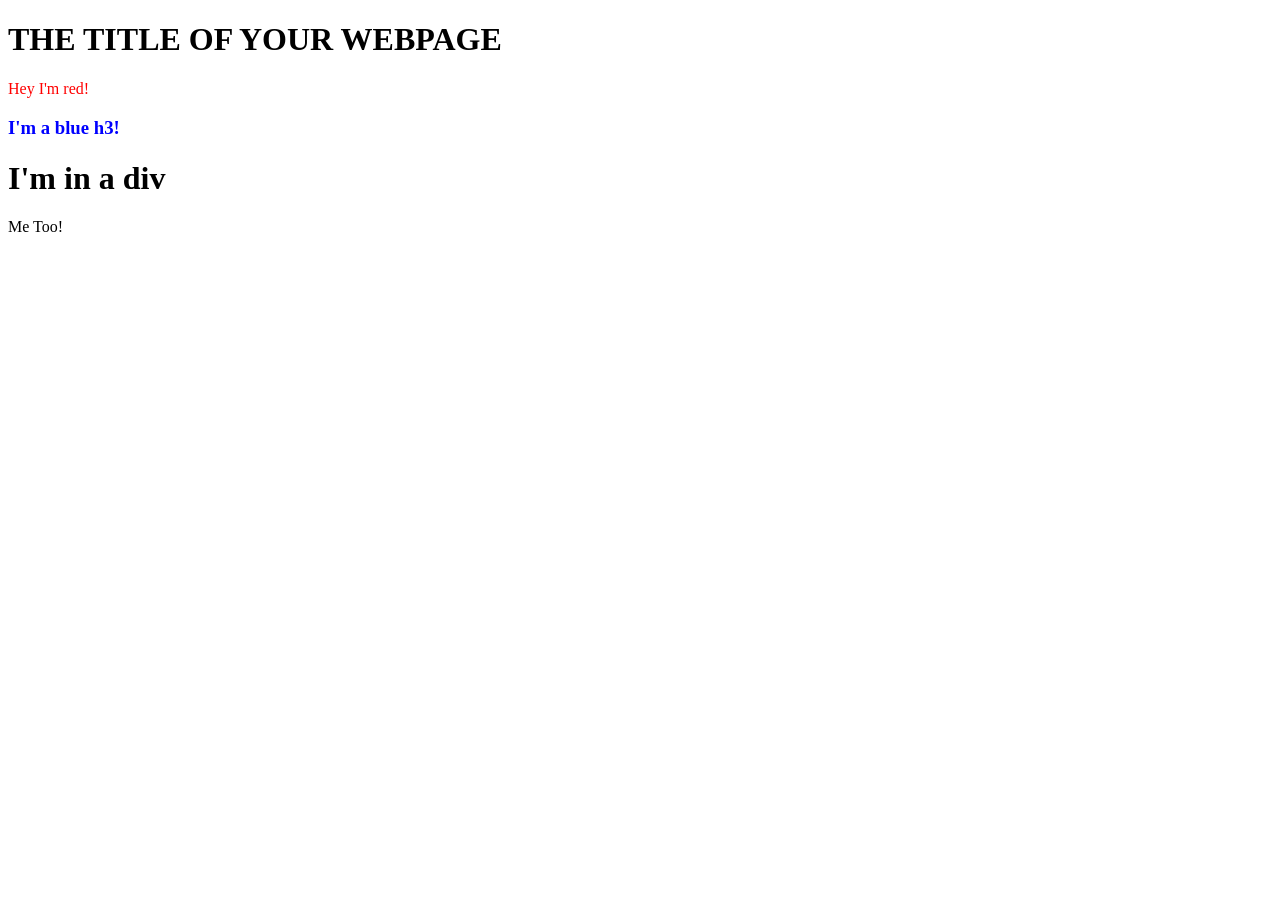
<file: Foundations/DOM Manipulation/index.html>
<!DOCTYPE html>
<html lang="en">
<head>
    <meta charset="UTF-8">
    <meta name="viewport" content="width=device-width, initial-scale=1.0">
    <title>This is my song</title>
</head>
<!-- your HTML file: -->
<body>
  <h1>THE TITLE OF YOUR WEBPAGE</h1>
  <div id="container"></div>
</body>

<script src="index.js"></script>
</html>
</file>
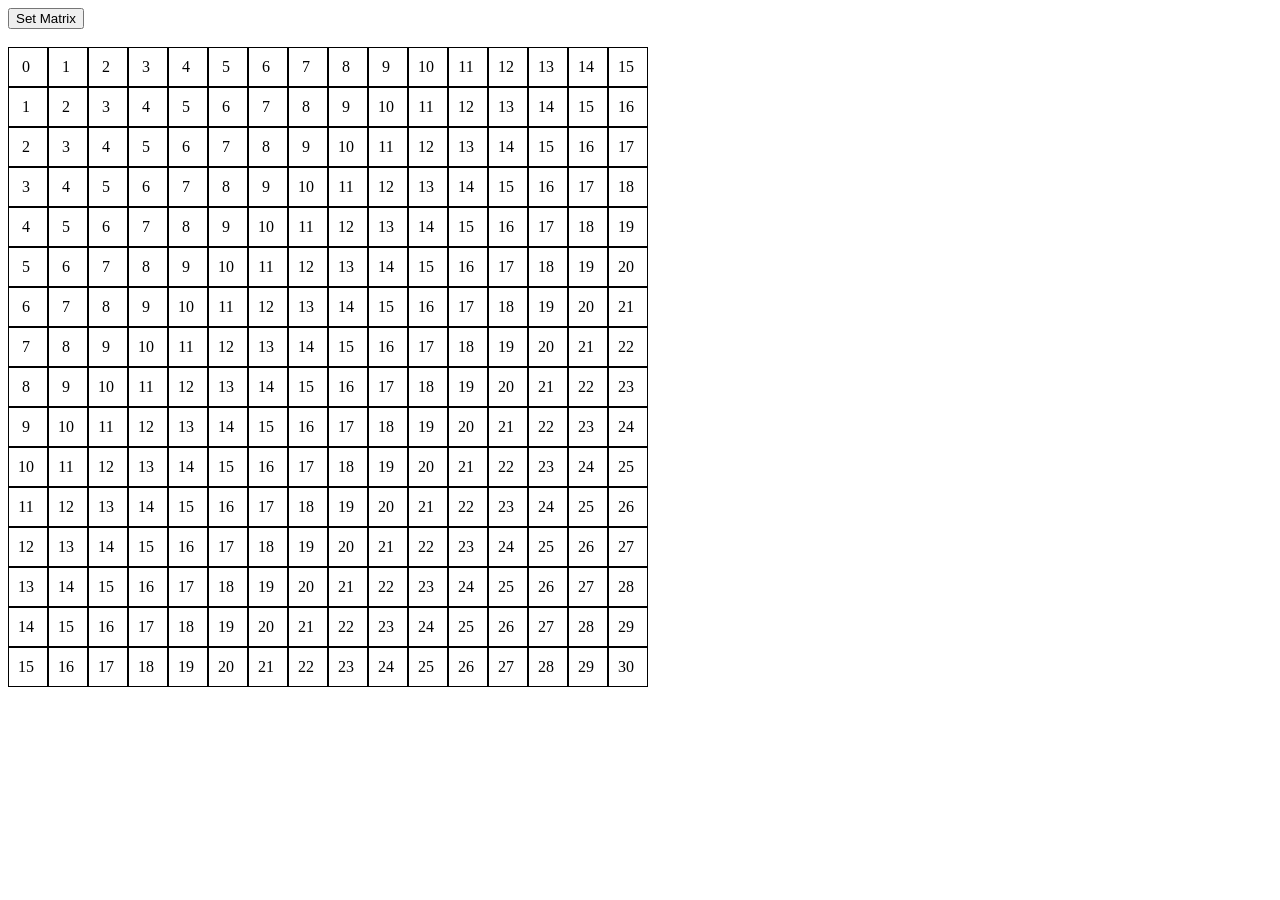
<file: Foundations/Etch-a-Sketch/index.html>
<!DOCTYPE html>
<html lang="en">
<head>
    <meta charset="UTF-8">
    <meta name="viewport" content="width=device-width, initial-scale=1.0">
    <title>Etch-a-Sketch</title>
    <link rel="stylesheet" href="styles.css">
</head>
<body>
    <button id="popup">Set Matrix</button>
    <br><br>

    <div class="container"></div>   
</body>
<script src="index.js"></script>
</html>
</file>
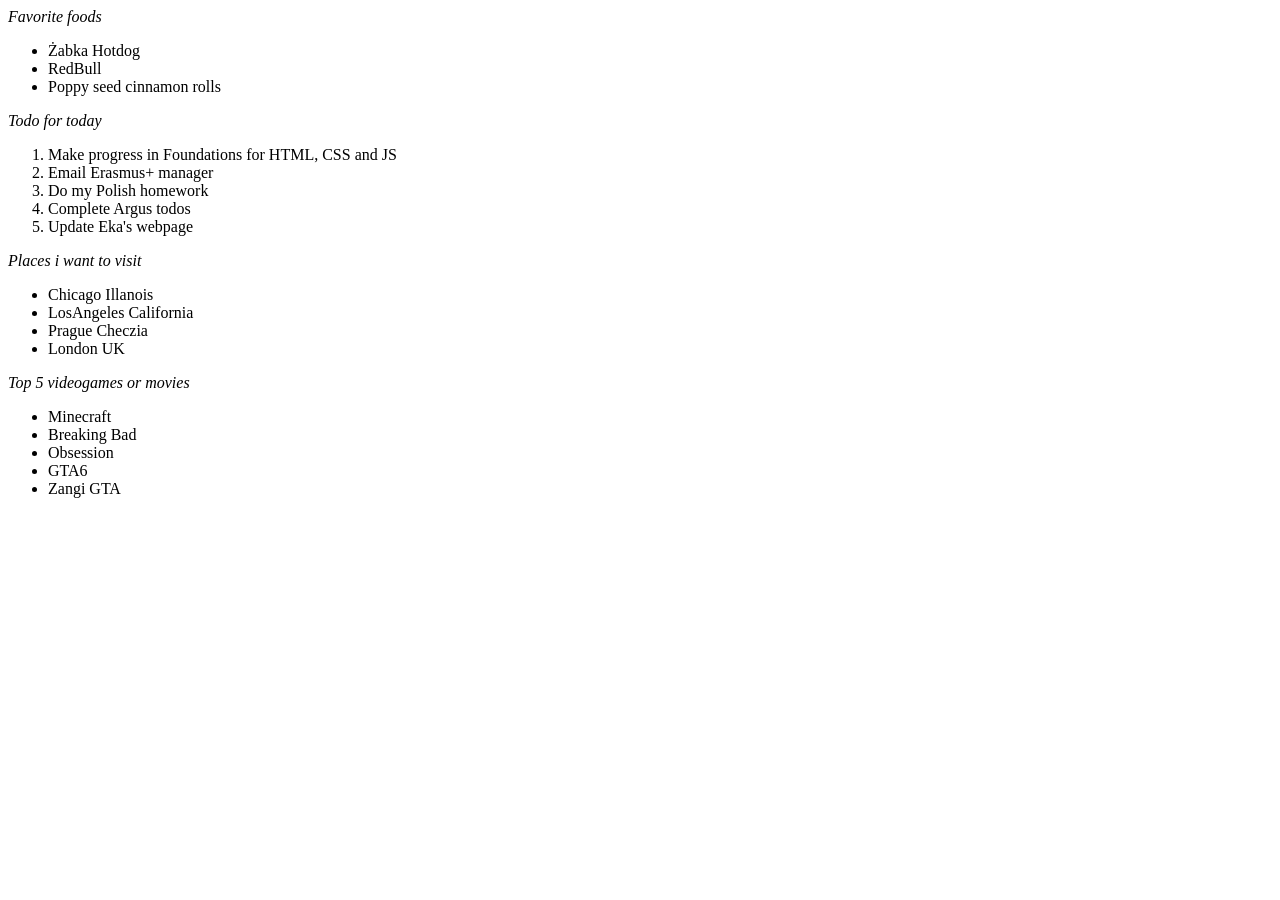
<file: Foundations/html-boilerplate/index.html>
<!DOCTYPE html>

<html lang="en">
    <head>
        <meta charset="UTF-8">
        <title>My First Webpage</title>
    </head>

    <body>
        <em>Favorite foods</em>
        <ul>
            <li>Żabka Hotdog</li>
            <li>RedBull</li>
            <li>Poppy seed cinnamon rolls</li>
        </ul>

        <em>Todo for today</em>
        <ol>
            <li>Make progress in Foundations for HTML, CSS and JS</li>
            <li>Email Erasmus+ manager</li>
            <li>Do my Polish homework</li>
            <li>Complete Argus todos</li>
            <li>Update Eka's webpage</li>
        </ol>
        <em>Places i want to visit</em>
        <ul>
            <li>Chicago Illanois</li>
            <li>LosAngeles California</li>
            <li>Prague Checzia</li>
            <li>London UK</li>
        </ul>
        <em>Top 5 videogames or movies</em>
        <ul>
            <li>Minecraft</li>
            <li>Breaking Bad</li>
            <li>Obsession</li>
            <li>GTA6</li>
            <li>Zangi GTA</li>
        </ul>
    </body>
</html>
</file>
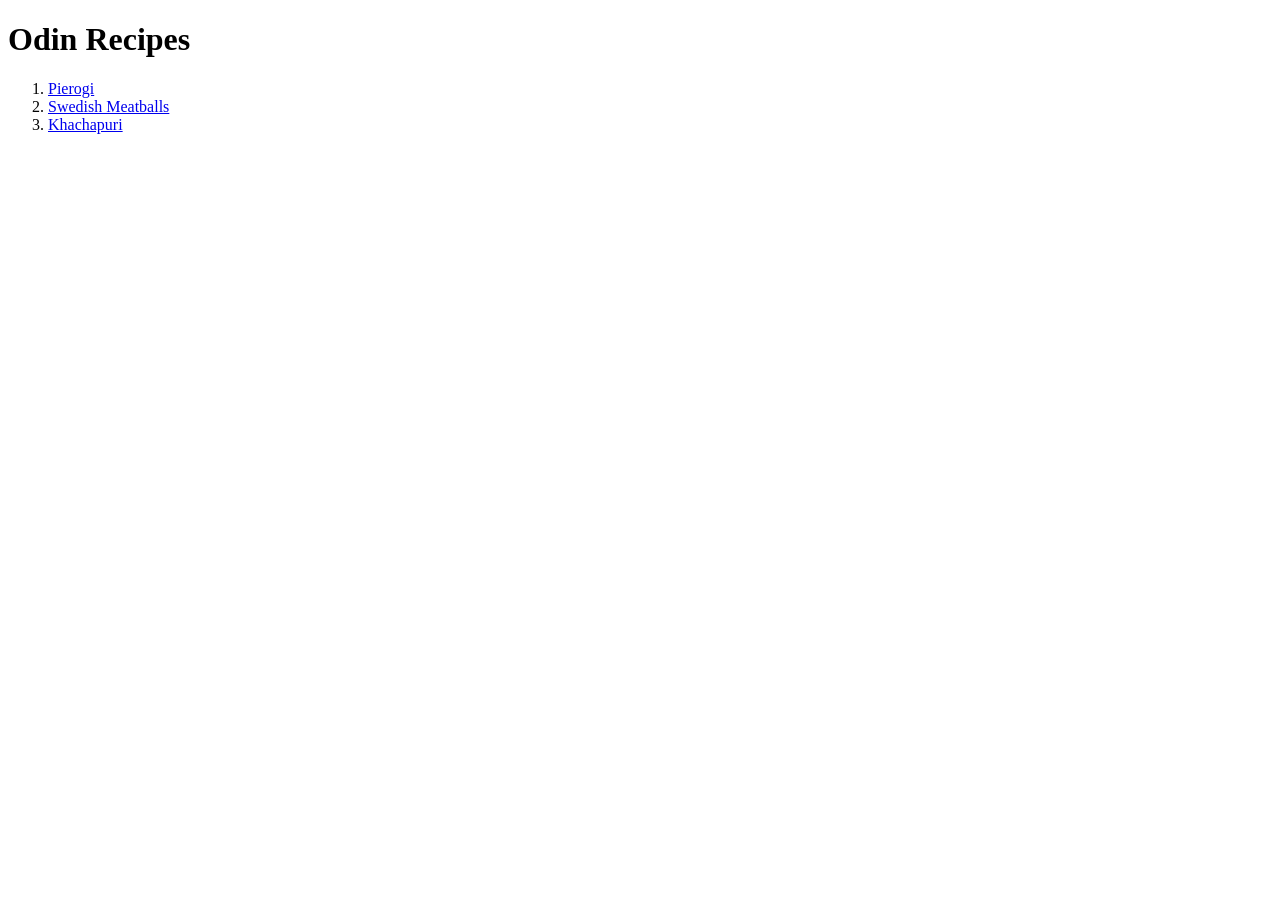
<file: Foundations/odin-recipes/index.html>
<!DOCTYPE html>
<html lang="en">
<head>
    <meta charset="UTF-8">
    <meta name="viewport" content="width=device-width, initial-scale=1.0">
    <title>Odin Recipes</title>
</head>
<body>
    <h1>Odin Recipes</h1>
    <ol>
        <li>
            <a href="./recipes/pierogi.html">Pierogi</a>
        </li>
        <li>
            <a href="./recipes/swedish_meatballs.html">Swedish Meatballs</a>
        </li>
        <li>
            <a href="./recipes/khachapuri.html">Khachapuri</a>
        </li>
    </ol>
</body>
</html>
</file>
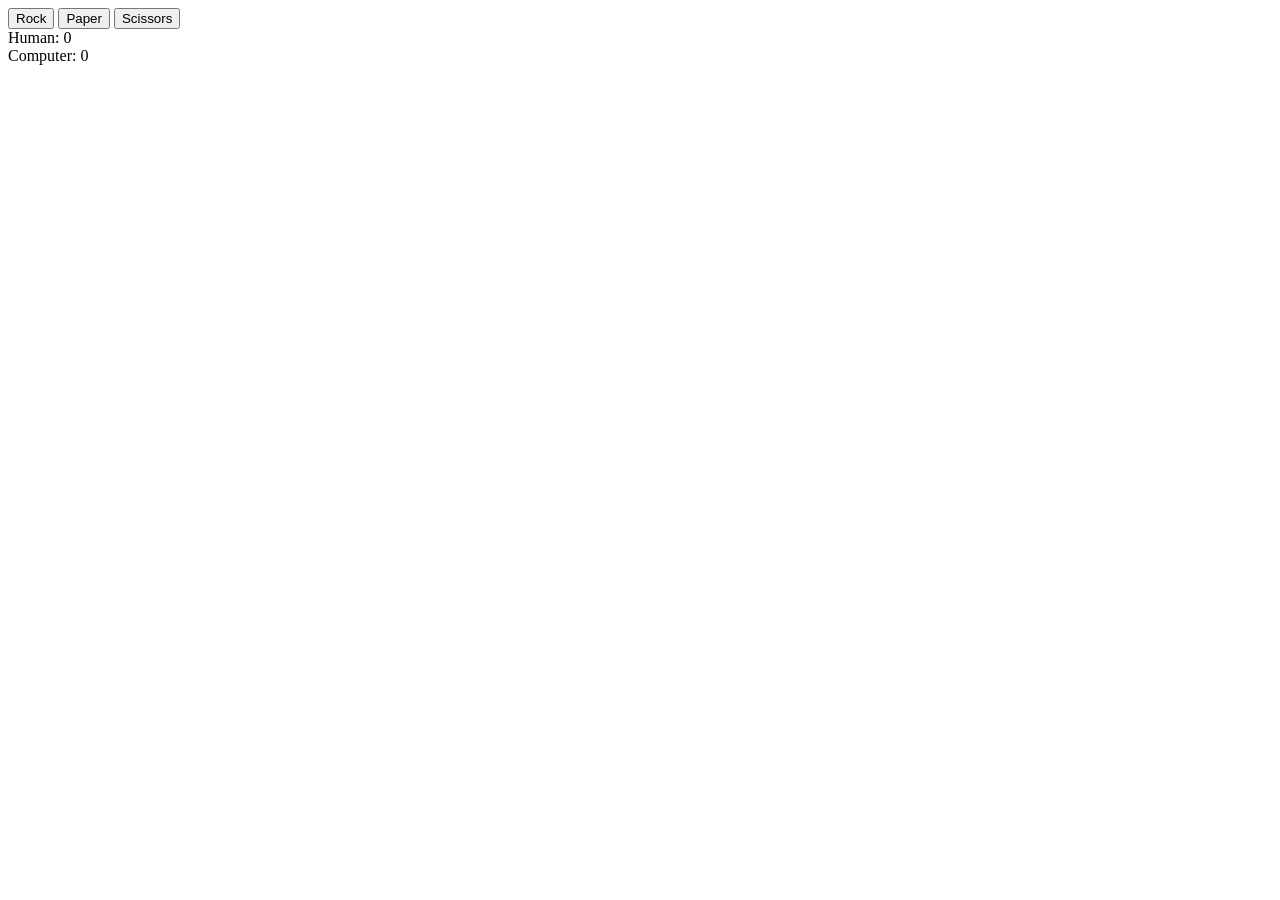
<file: Foundations/RPS/index.html>
<!DOCTYPE html>
<html lang="en">
<head>
    <meta charset="UTF-8">
    <meta name="viewport" content="width=device-width, initial-scale=1.0">
    <title>RPS</title>
</head>
<body>
    <button class="rps_btn" >Rock</button>
    <button class="rps_btn">Paper</button>
    <button class="rps_btn" >Scissors</button>

    <div id="display"></div>

    <div id="human_score">Human: 0</div>
    <div id="computer_score">Computer: 0</div>
</body>
<script src="./index.js"></script>
</html>
</file>
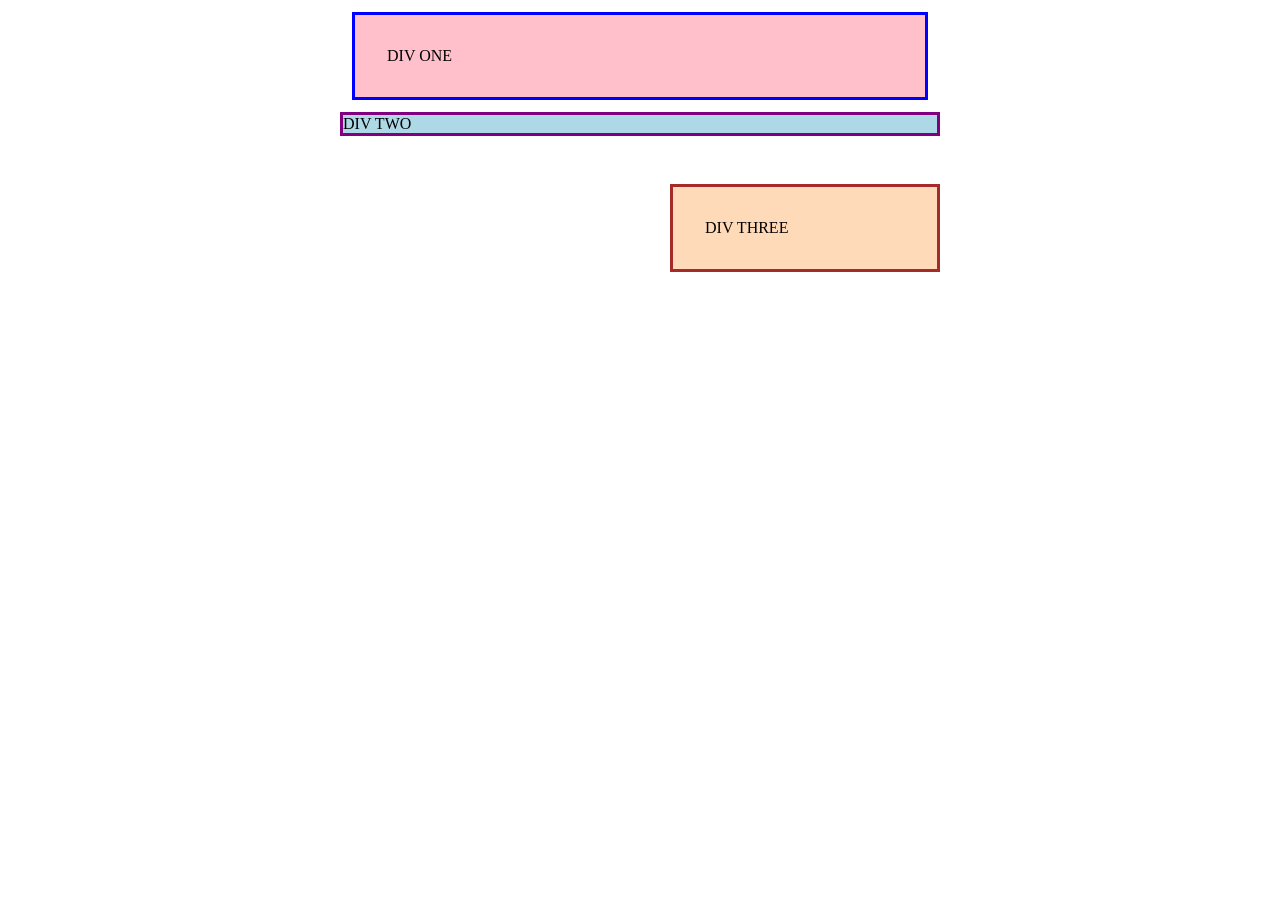
<file: Foundations/block-and-inline/01-margin-and-padding-1/index.html>
<!DOCTYPE html>
<html lang="en">
  <head>
    <meta charset="UTF-8">
    <meta http-equiv="X-UA-Compatible" content="IE=edge">
    <meta name="viewport" content="width=device-width, initial-scale=1.0">
    <title>Margin and Padding exercise</title>
    <link rel="stylesheet" href="style.css">
  </head>
  <body>
    <div class="one">
      DIV ONE
    </div>
    <div class="two">
      DIV TWO
    </div>
    <div class="three">
      DIV THREE
    </div>
  </body>
</html>
</file>
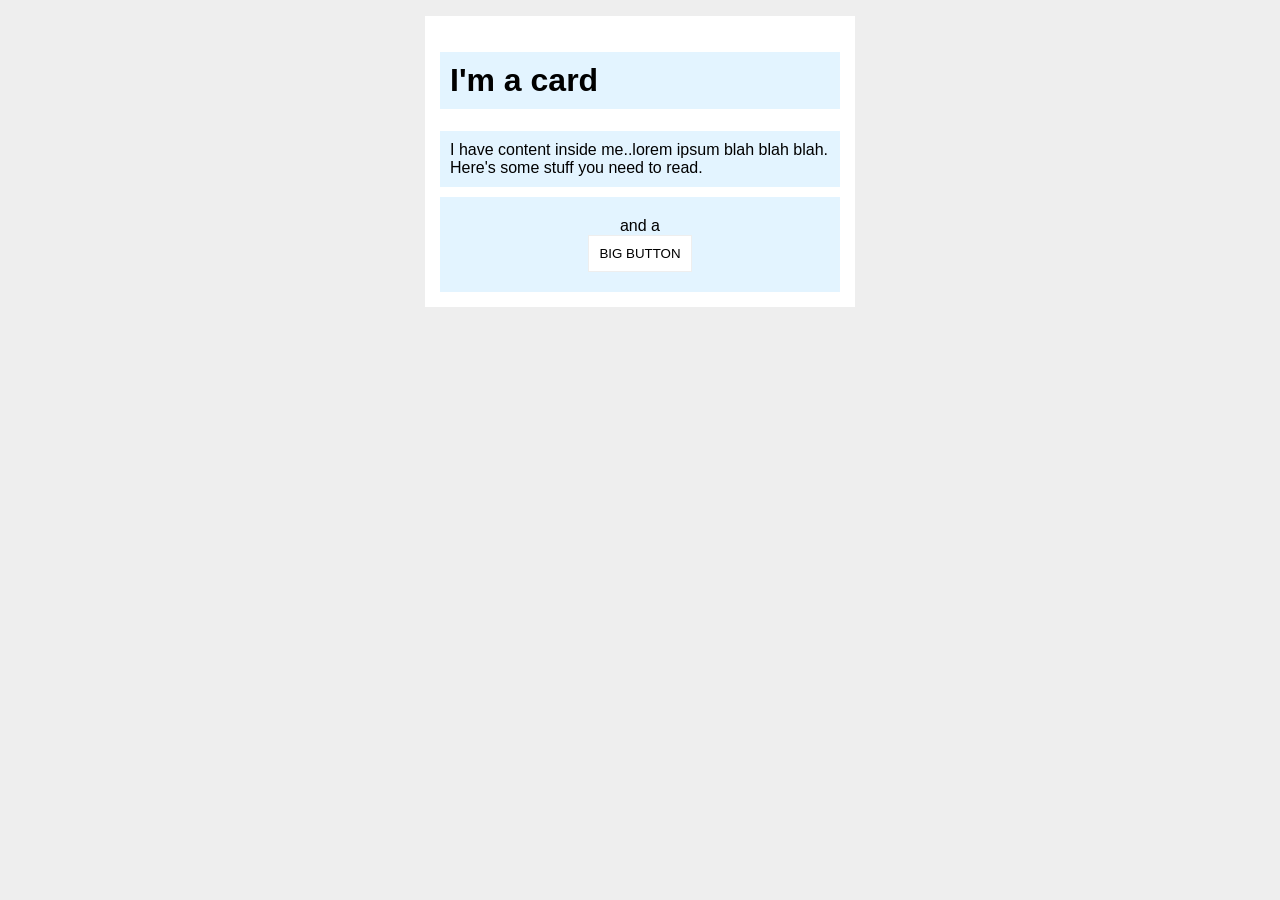
<file: Foundations/block-and-inline/02-margin-and-padding-2/index.html>
<!DOCTYPE html>
<html lang="en">
  <head>
    <meta charset="UTF-8">
    <meta http-equiv="X-UA-Compatible" content="IE=edge">
    <meta name="viewport" content="width=device-width, initial-scale=1.0">
    <title>Margin and Padding exercise 2</title>
    <link rel="stylesheet" href="style.css">
  </head>
  <body>
    <div class="card">
      <h1 class="title">I'm a card</h1>
      <div class="content">I have content inside me..lorem ipsum blah blah blah. Here's some stuff you need to read.</div>
      <div class="button-container">and a <button>BIG BUTTON</button></div>
    </div>
  </body>
</html>
</file>
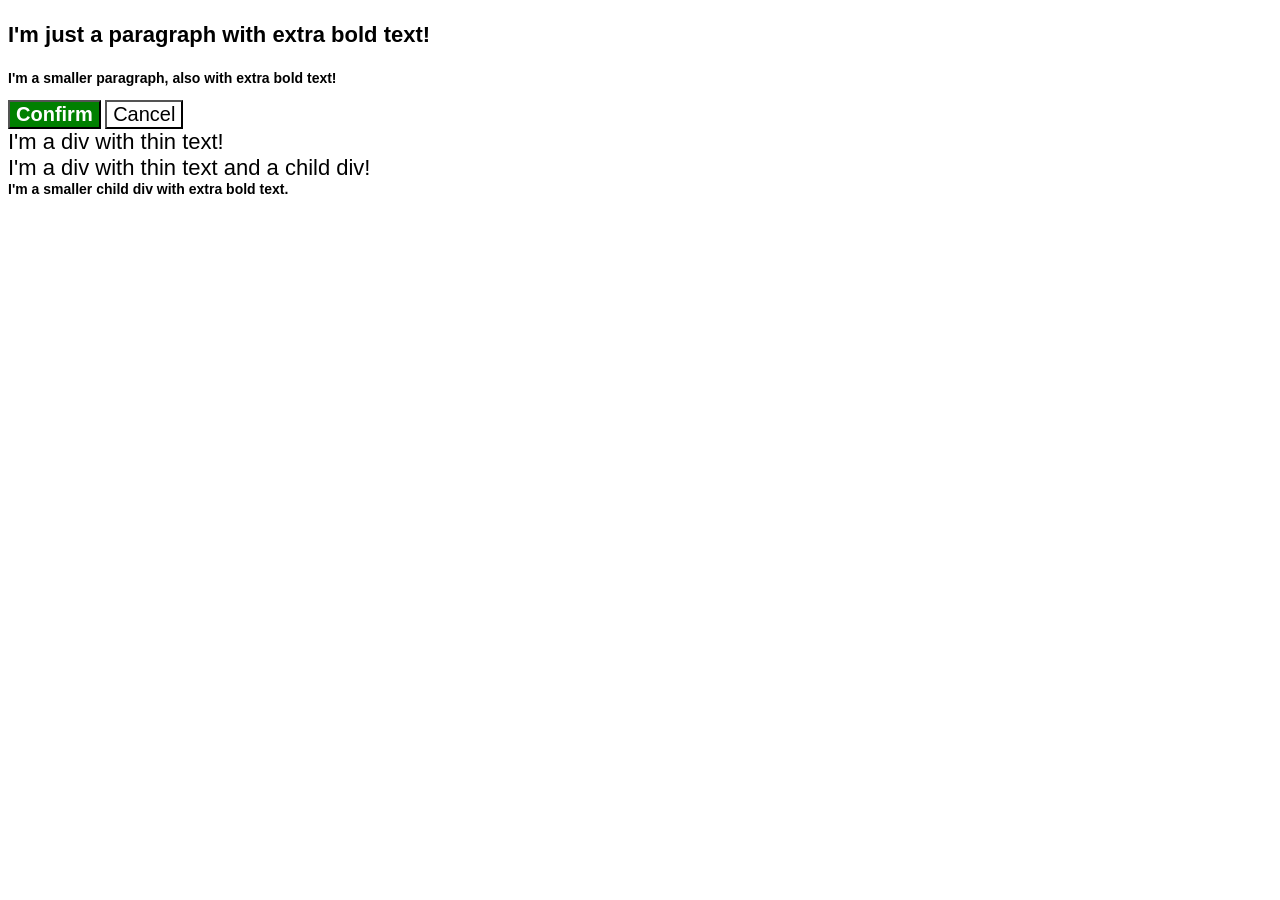
<file: Foundations/cascade/01-cascade-fix/index.html>
<!DOCTYPE html>
<html lang="en">
  <head>
    <meta charset="UTF-8">
    <meta http-equiv="X-UA-Compatible" content="IE=edge">
    <meta name="viewport" content="width=device-width, initial-scale=1.0">
    <title>Fix the Cascade</title>
    <link rel="stylesheet" href="style.css">
  </head>
  <body>
    <p class="para">I'm just a paragraph with extra bold text!</p>
    <p class="para small-para">I'm a smaller paragraph, also with extra bold text!</p>

    <button id="confirm-button" class="button confirm">Confirm</button>
    <button id="cancel-button" class="button cancel">Cancel</button>

    <div class="text">I'm a div with thin text!</div>
    <div class="text">I'm a div with thin text and a child div!
      <div class="text child">I'm a smaller child div with extra bold text.</div>
    </div>
  </body>
</html>
</file>
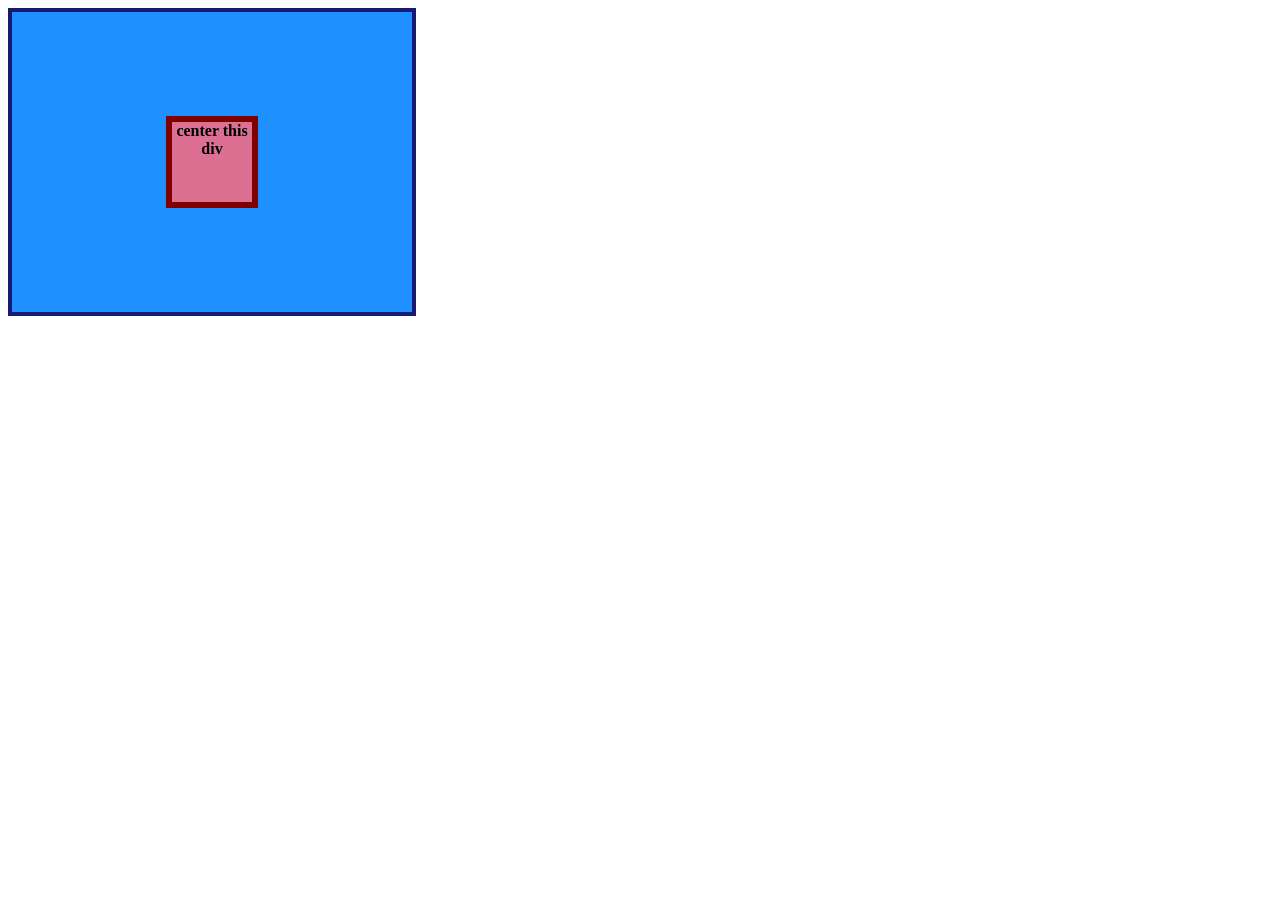
<file: Foundations/flex/01-flex-center/index.html>
<!DOCTYPE html>
<html lang="en">
  <head>
    <meta charset="UTF-8">
    <meta http-equiv="X-UA-Compatible" content="IE=edge">
    <meta name="viewport" content="width=device-width, initial-scale=1.0">
    <title>CENTER THIS DIV</title>
    <link rel="stylesheet" href="style.css">
  </head>
  <body>
    <div class="container">
      <div class="box">center this div</div>
    </div>
  </body>
</html>
</file>
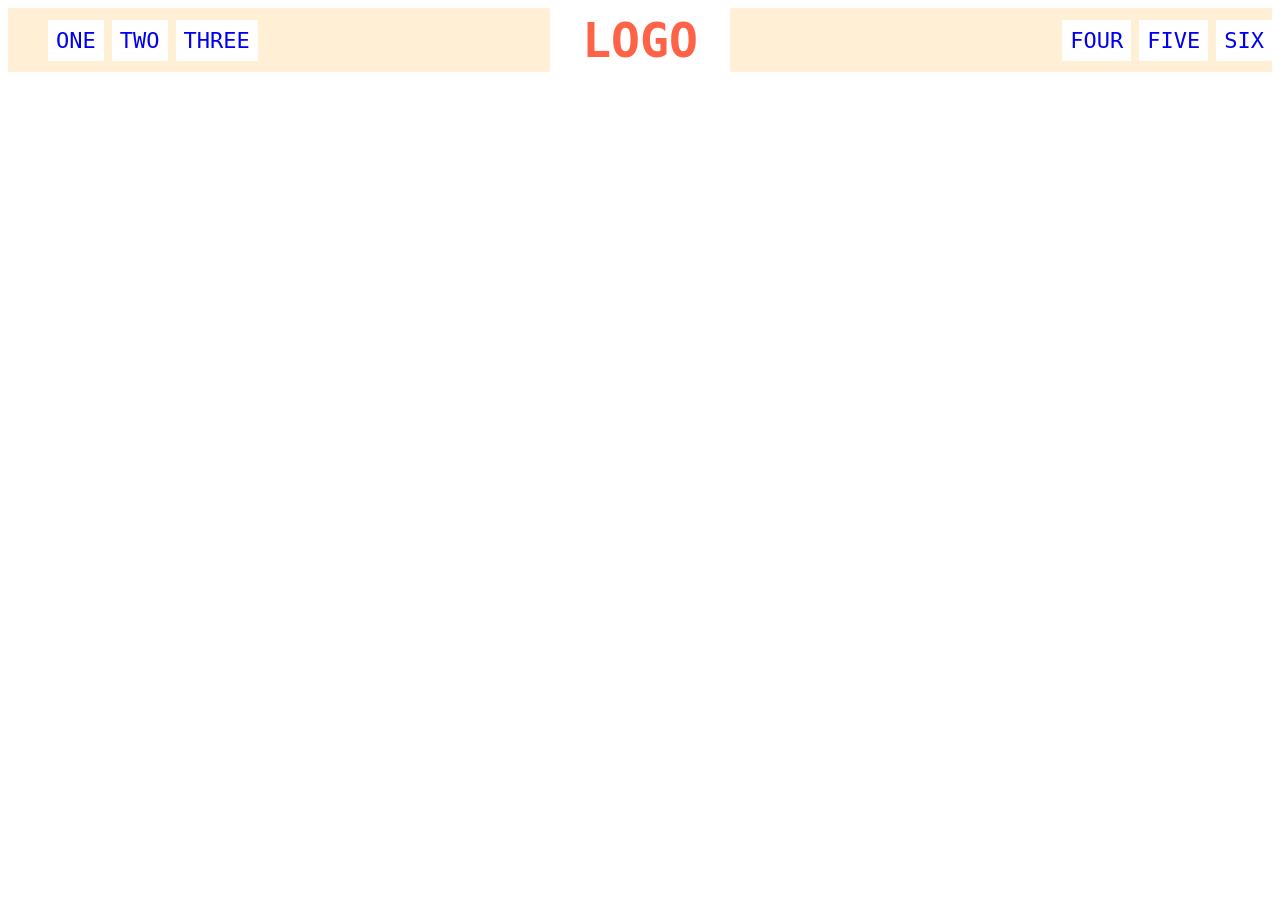
<file: Foundations/flex/02-flex-header/index.html>
<!DOCTYPE html>
<html lang="en">
  <head>
    <meta charset="UTF-8">
    <meta http-equiv="X-UA-Compatible" content="IE=edge">
    <meta name="viewport" content="width=device-width, initial-scale=1.0">
    <title>Flex Header</title>
    <link rel="stylesheet" href="style.css">
  </head>
  <body>
    <div class="header">
      <div class="left-links">
        <ul>
          <li><a href="#">ONE</a></li>
          <li><a href="#">TWO</a></li>
          <li><a href="#">THREE</a></li>
        </ul>
      </div>
      <div class="logo">LOGO</div>
      <div class="right-links">
        <ul>
          <li><a href="#">FOUR</a></li>
          <li><a href="#">FIVE</a></li>
          <li><a href="#">SIX</a></li>
        </ul>
      </div>
    </div>
  </body>
</html>
</file>
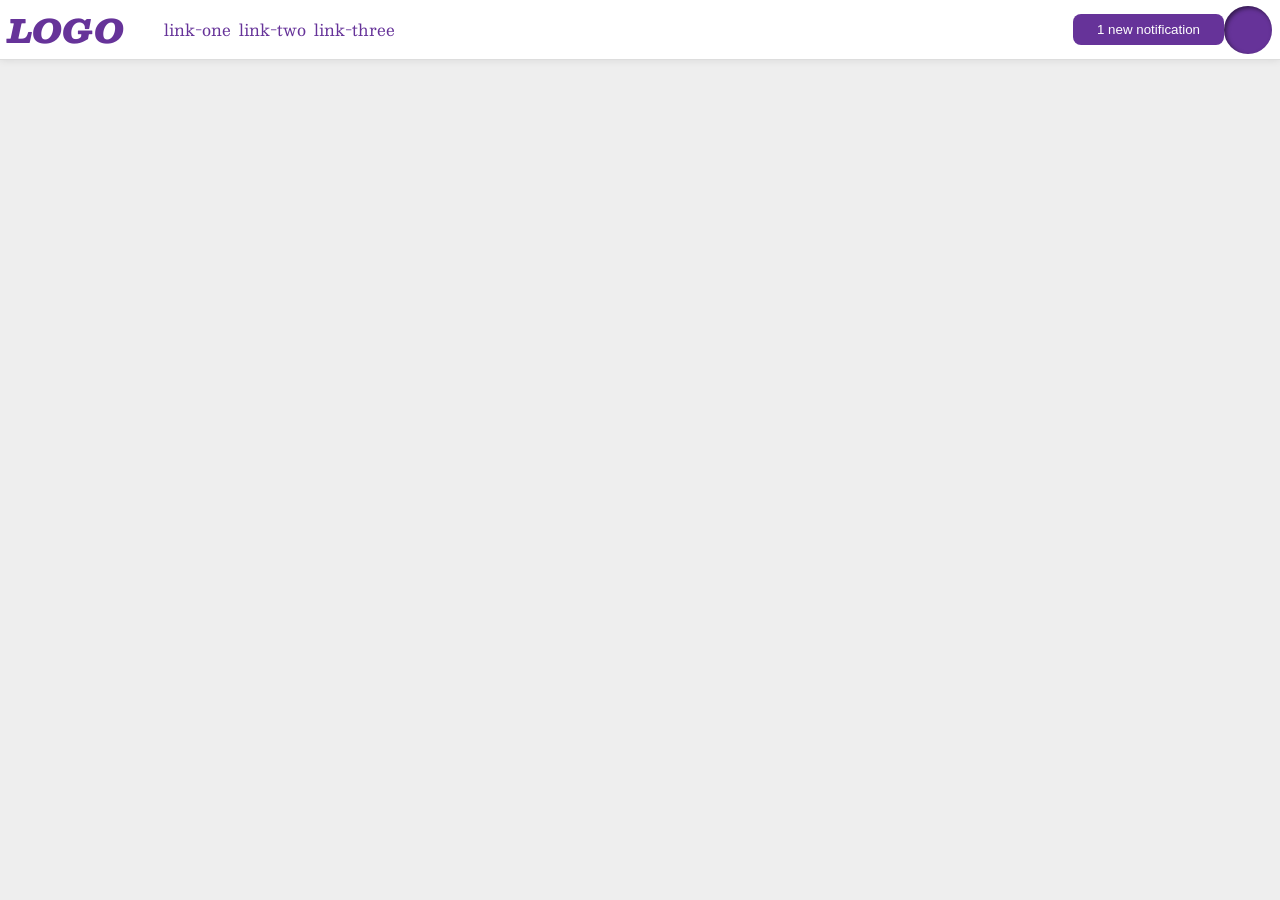
<file: Foundations/flex/03-flex-header-2/index.html>
<!DOCTYPE html>
<html lang="en">
  <head>
    <meta charset="UTF-8">
    <meta http-equiv="X-UA-Compatible" content="IE=edge">
    <meta name="viewport" content="width=device-width, initial-scale=1.0">
    <title>Flex Header 2</title>
    <link rel="stylesheet" href="style.css">
  </head>
  <body>
    <div class="header">
      <div class="container">
        <div class="logo">
          LOGO
        </div>
        <ul class="links">
          <li><a href="https://google.com">link-one</a></li>
          <li><a href="https://google.com">link-two</a></li>
          <li><a href="https://google.com">link-three</a></li>
        </ul>
      </div>
      <div class="container">
        <button class="notifications">
          1 new notification
        </button>
        <div class="profile-image"></div>
      </div>
    </div>
  </body>
</html>
</file>
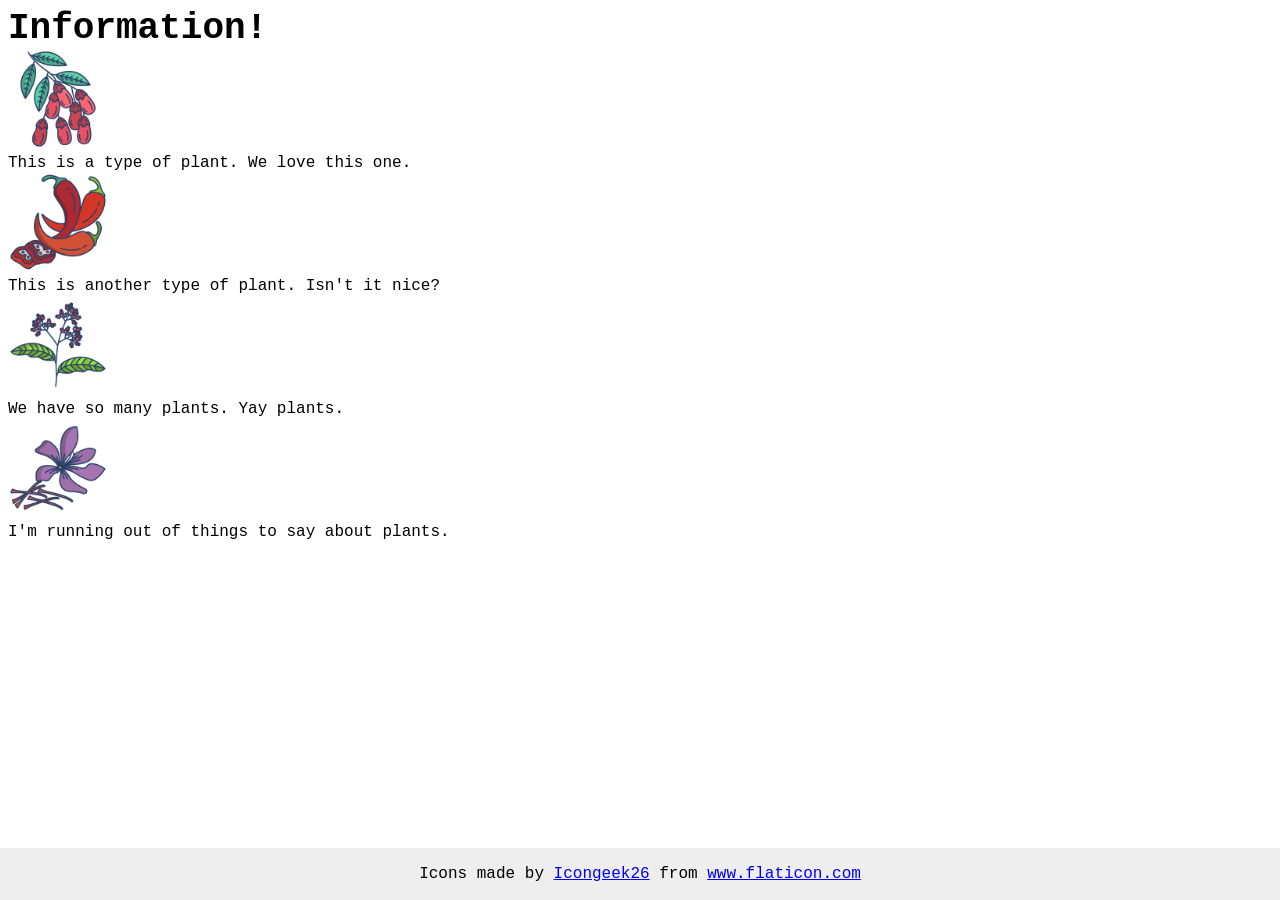
<file: Foundations/flex/04-flex-information/index.html>
<!DOCTYPE html>
<html lang="en">
  <head>
    <meta charset="UTF-8">
    <meta http-equiv="X-UA-Compatible" content="IE=edge">
    <meta name="viewport" content="width=device-width, initial-scale=1.0">
    <title>Information</title>
    <link rel="stylesheet" href="style.css">
  </head>
  <body>
    <div class="title">Information!</div>

    <img src="./images/barberry.png" alt="barberry">
    <div class="text">This is a type of plant. We love this one.</div>

    <img src="./images/chilli.png" alt="chili">
    <div class="text">This is another type of plant. Isn't it nice?</div>

    <img src="./images/pepper.png" alt="pepper">
    <div class="text">We have so many plants. Yay plants.</div>

    <img src="./images/saffron.png" alt="saffron">
    <div class="text">I'm running out of things to say about plants.</div>

    <!-- disregard this section, it's here to give attribution to the creator of these icons -->
    <div class="footer">
      <div>Icons made by <a href="https://www.flaticon.com/authors/icongeek26" title="Icongeek26">Icongeek26</a> from <a href="https://www.flaticon.com/" title="Flaticon">www.flaticon.com</a></div>
    </div>
  </body>
</html>
</file>
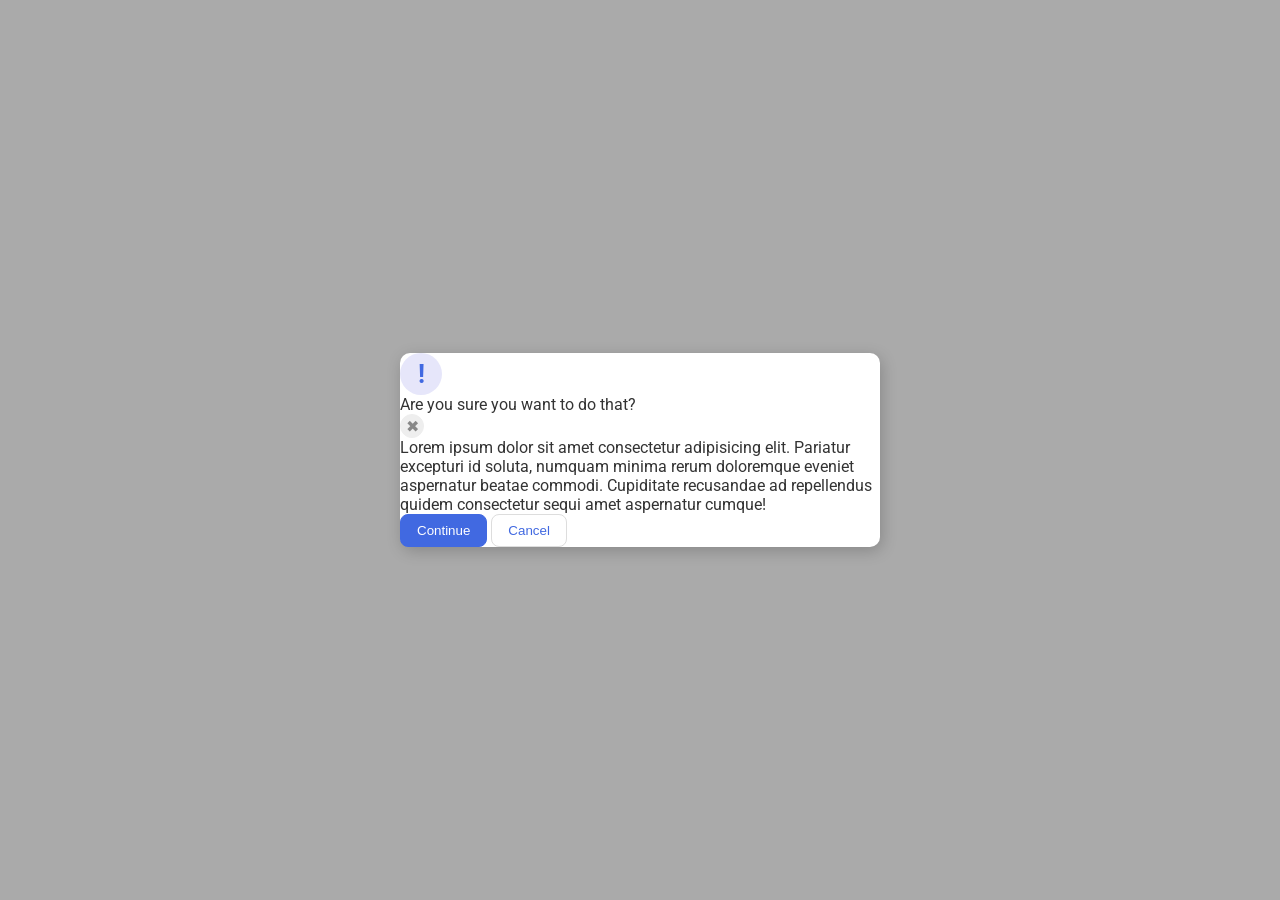
<file: Foundations/flex/05-flex-modal/index.html>
<!DOCTYPE html>
<html lang="en">
  <head>
    <meta charset="UTF-8">
    <meta http-equiv="X-UA-Compatible" content="IE=edge">
    <meta name="viewport" content="width=device-width, initial-scale=1.0">
    <link rel="stylesheet" href="style.css">
    <title>Modal</title>
  </head>
  <body>
    <div class="modal">
      <div class="icon">!</div>
      <div class="header">Are you sure you want to do that?</div>
      <button class="close-button">✖</button>
      <div class="text">Lorem ipsum dolor sit amet consectetur adipisicing elit. Pariatur excepturi id soluta, numquam minima rerum doloremque eveniet aspernatur beatae commodi. Cupiditate recusandae ad repellendus quidem consectetur sequi amet aspernatur cumque!</div>
      <button class="continue">Continue</button>
      <button class="cancel">Cancel</button>
    </div>
  </body>
</html>
</file>
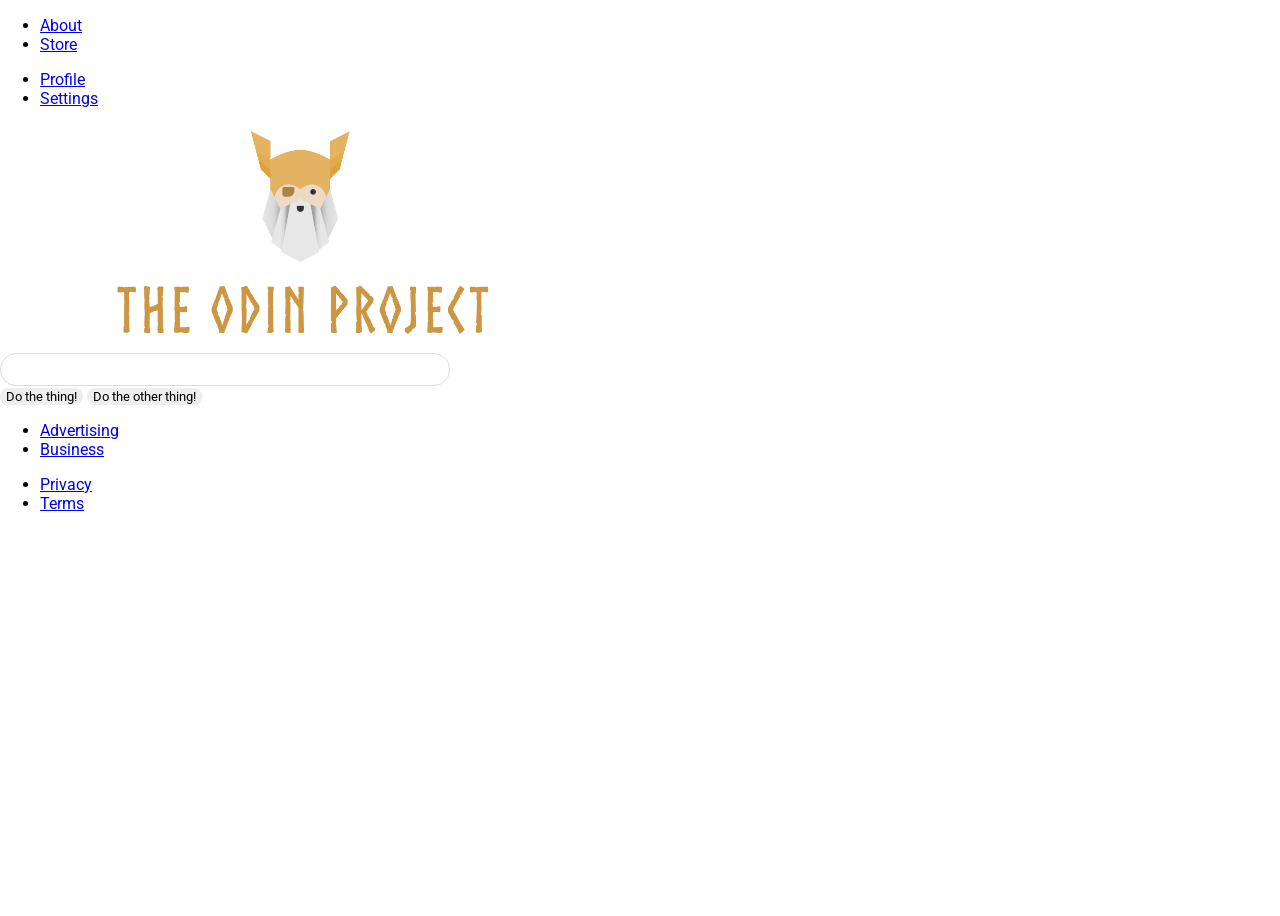
<file: Foundations/flex/06-flex-layout/index.html>
<!DOCTYPE html>
<html lang="en">
  <head>
    <meta charset="UTF-8">
    <meta http-equiv="X-UA-Compatible" content="IE=edge">
    <meta name="viewport" content="width=device-width, initial-scale=1.0">
    <title>LAYOUT</title>
    <link rel="stylesheet" href="./style.css">
  </head>
  <body>
    <div class="header">
      <ul class="left-links">
        <li><a href="#">About</a></li>
        <li><a href="#">Store</a></li>
      </ul>
      <ul class="right-links">
        <li><a href="#">Profile</a></li>
        <li><a href="#">Settings</a></li>
      </ul>
    </div>
    <div class="content">
      <img src="./logo.png" alt="Project logo. Represents odin with the project name.">
      <div class="input">
        <input type="text">
      </div>
      <div class="buttons">
        <button>Do the thing!</button>
        <button>Do the other thing!</button>
      </div>
    </div>
    <div class="footer">
      <ul class="left-links">
        <li><a href="#">Advertising</a></li>
        <li><a href="#">Business</a></li>
      </ul>
      <ul class="right-links">
        <li><a href="#">Privacy</a></li>
        <li><a href="#">Terms</a></li>
      </ul>
    </div>
  </body>
</html>
</file>
<file: Foundations/Etch-a-Sketch/styles.css>
.container {
    width: 100%;
}

.row {
    display: flex;
}

.box {
    border: 1px solid black;
    width: 40px;
    height: 40px;
    flex-shrink: 0;
    display: grid;
    place-items: center;
    box-sizing: border-box;
}
</file>
<file: Foundations/block-and-inline/01-margin-and-padding-1/style.css>
body {
  max-width: 600px;
  margin: 0 auto;
}

.one {
  background: pink;
  border: 3px solid blue;
  /* CHANGE ME */
  padding: 32px;
  margin: 12px;
}

.two {
  background: lightblue;
  border: 3px solid purple;
  /* CHANGE ME */
  margin-bottom: 48px;
}

.three {
  background: peachpuff;
  border: 3px solid brown;
  width: 200px;
  /* CHANGE ME */
  padding: 32px;
  margin-left: auto;
}
</file>
<file: Foundations/block-and-inline/02-margin-and-padding-2/style.css>
body {
  background: #eee;
  font-family: sans-serif;
}

.card {
  width: 400px;
  background: #fff;
  margin: 16px auto;
  padding: 15px;
}

.title {
  background: #e3f4ff;
  padding: 10px;
}

.content {
  background: #e3f4ff;
  padding: 10px;
}

.button-container {
  margin-top: 10px;;
  background: #e3f4ff;
  padding: 20px;
  text-align: center;
}

button {
  background: white;
  border: 1px solid #eee;
  display: block;
  margin: auto;
  padding: 10px;
}
</file>
<file: Foundations/cascade/01-cascade-fix/style.css>
body {
  font-family: Arial, Helvetica, sans-serif;
}

.para,
.small-para {
  color: hsl(0, 0%, 0%);
  font-weight: 800;
}

.para {
  font-size: 22px;
}

.small-para {
  font-size: 14px;
  font-weight: 800;
}

/* #confirm-button { */
.button.confirm {
  background: green;
  color: white;
  font-weight: bold;
} 

.button {
  background-color: rgb(255, 255, 255);
  color: rgb(0, 0, 0);
  font-size: 20px;
}

.text .child {
  color: rgb(0, 0, 0);
  font-weight: 800;
  font-size: 14px;
}

div.text {
  color: rgb(0, 0, 0);
  font-size: 22px;
  font-weight: 100;
}
</file>
<file: Foundations/flex/01-flex-center/style.css>
.container {
  background: dodgerblue;
  border: 4px solid midnightblue;
  width: 400px;
  height: 300px;
  display: flex;
  justify-content: center;
  align-items: center;
}

.box {
  background: palevioletred;
  font-weight: bold;
  text-align: center;
  border: 6px solid maroon;
  width: 80px;
  height: 80px;
}
</file>
<file: Foundations/flex/02-flex-header/style.css>
.header  {
  font-family: monospace;
  background: papayawhip;
  display: flex;
  justify-content: space-between;
  align-items: center;
}

.logo {
  font-size: 48px;
  font-weight: 900;
  color: tomato;
  background: white;
  padding: 4px 32px;
}

ul {
  /* this removes the dots on the list items*/
  list-style-type: none;
  display: flex;
  gap: 8px;
}

a {
  font-size: 22px;
  background: white;
  padding: 8px;
  /* this removes the line under the links */
  text-decoration: none;
}
</file>
<file: Foundations/flex/03-flex-header-2/style.css>
/* this is some magical font-importing.  
you'll learn about it later. */
@import url('https://fonts.googleapis.com/css2?family=Besley:ital,wght@0,400;1,900&display=swap');

body {
  margin: 0;
  background: #eee;
  font-family: Besley, serif;
}

.header {
  background: white;
  border-bottom: 1px solid #ddd;
  box-shadow: 0 0 8px rgba(0,0,0,.1);
  display: flex;
  justify-content: space-between;
}

.container {
  display: flex;
  align-items: center;
  margin: 0 8px 0 8px;
}

.profile-image {
  background: rebeccapurple;
  box-shadow: inset 2px 2px 4px rgba(0,0,0,.5);
  border-radius: 50%;
  width: 48px;
  height: 48px;
}

.logo {
  color: rebeccapurple;
  font-size: 32px;
  font-weight: 900;
  font-style: italic;
}

.links {
  display: flex;
  gap: 8px;
}

button {
  border: none;
  border-radius: 8px;
  background: rebeccapurple;
  color: white;
  padding: 8px 24px;
}

a {
  /* this removes the line under our links */
  text-decoration: none;
  color: rebeccapurple;
}

ul {
  list-style-type: none;
}
</file>
<file: Foundations/flex/04-flex-information/style.css>
body {
  font-family: 'Courier New', Courier, monospace;
}

img {
  width: 100px;
  height: 100px;
}

.title {
  font-size: 36px;
  font-weight: 900;
}

/* do not edit this footer */
.footer {
  position: fixed;
  bottom: 0;
  left: 0;
  right: 0;
  height: 52px;
  display: flex;
  align-items: center;
  justify-content: center;
  background: #eee;
}
</file>
<file: Foundations/flex/05-flex-modal/style.css>
@import url('https://fonts.googleapis.com/css2?family=Roboto:wght@400;700&display=swap');

html, body {
  height: 100%;
}

body {
  font-family: Roboto, sans-serif;
  margin: 0;
  background: #aaa;
  color: #333;
  /* I'll give you this one for free lol */
  display: flex;
  align-items: center;
  justify-content: center;
}

.modal {
  background: white;
  width: 480px;
  border-radius: 10px;
  box-shadow: 2px 4px 16px rgba(0,0,0,.2);
}

.icon {
  color: royalblue;
  font-size: 26px;
  font-weight: 700;
  background: lavender;
  width: 42px;
  height: 42px;
  border-radius: 50%;
  display: flex;
  align-items: center;
  justify-content: center;
}

.close-button {
  background: #eee;
  border-radius: 50%;
  color: #888;
  font-weight: 400;
  font-size: 16px;
  height: 24px;
  width: 24px;
  display: flex;
  align-items: center;
  justify-content: center;
  border: 1px solid #eee;
  padding: 0;
}

button {
  cursor: pointer;
  padding: 8px 16px;
  border-radius: 8px;
}

button.continue {
  background: royalblue;
  border: 1px solid royalblue;
  color: white;
}

button.cancel {
  background: white;
  border: 1px solid #ddd;
  color: royalblue;
}
</file>
<file: Foundations/flex/06-flex-layout/style.css>
@import url('https://fonts.googleapis.com/css2?family=Roboto:wght@400;700&display=swap');

body {
  height: 100vh;
  margin: 0;
  overflow: hidden;
  font-family: Roboto, sans-serif;
}

img {
  width: 600px;
}

button {
  font-family: Roboto, sans-serif;
  border: none;
  border-radius: 8px;
  background: #eee;
}

input {
  border: 1px solid #ddd;
  border-radius: 16px;
  padding: 8px 24px;
  width: 400px;
}
</file>
